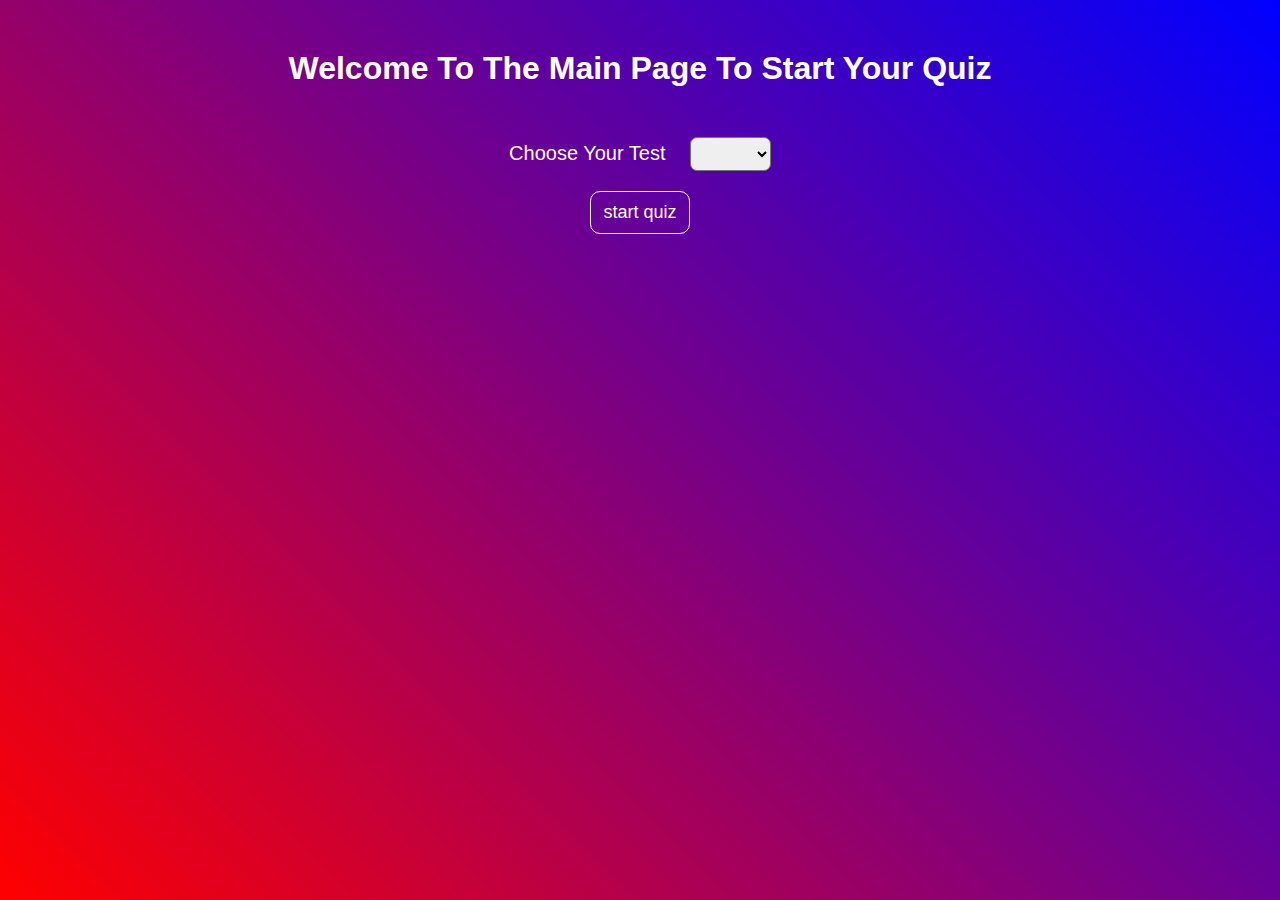
<file: index.html>
<!DOCTYPE html>
    <html lang="en">
    <head>
        <meta charset="UTF-8">
        <meta name="viewport" content="width=device-width, initial-scale=1.0">
        <title>welcome page</title>
        <style>
            * {
                margin: 0;
                padding: 0;
                box-sizing: border-box;
            }
            body {
                font-family: Verdana, Geneva, Tahoma, sans-serif;
                text-transform: capitalize;
                background: linear-gradient(45deg, red, blue);
                height: 100vh;
                text-align: center;
                color: white;
            }
            h1 {
                padding: 50px;
                color: white;
            }
            label {
                margin-right: 20px;
                font-size: 20px;
            }
            select {
                padding: 5px;
                border-radius: 7px;
                font-size: 18px;
                outline: none;
            }
            button {
                margin-top: 20px;
                width: 100px;
                padding: 10px;
                border-radius: 10px;
                outline: none;
                font-size: 18px;
                background-color: transparent;
                border: none;
                border: 1px solid white;
                cursor: pointer;
                color: white;
                /* transition: all 0.5s; */
            }
            button:hover {
                background: linear-gradient(45deg, red, blue);;
            }

        </style>
    </head>
    <body>
        <h1>welcome to the main page to start your quiz </h1>
        <label for="choose">choose your test</label>
        <select name="choose" id="choose">
            <option value="null"></option>
            <option value="html">HTML</option>
            <option value="css">CSS</option>
            <option value="js">JS</option>
        </select> <br>

        <button onclick="startQuiz()">start quiz</button>


        <script>
            function startQuiz() {
                const selected = document.getElementById("choose").value;
                if (selected === "null") {
                    alert("You must choose to start your quiz");
                } else {
                    localStorage.setItem("quizChoose", selected); // Save value to localStorage
                    window.location.href = "quiz.html"; // Redirect to quiz page
                }
            }


        </script>
    </body>
</html>
</file>
